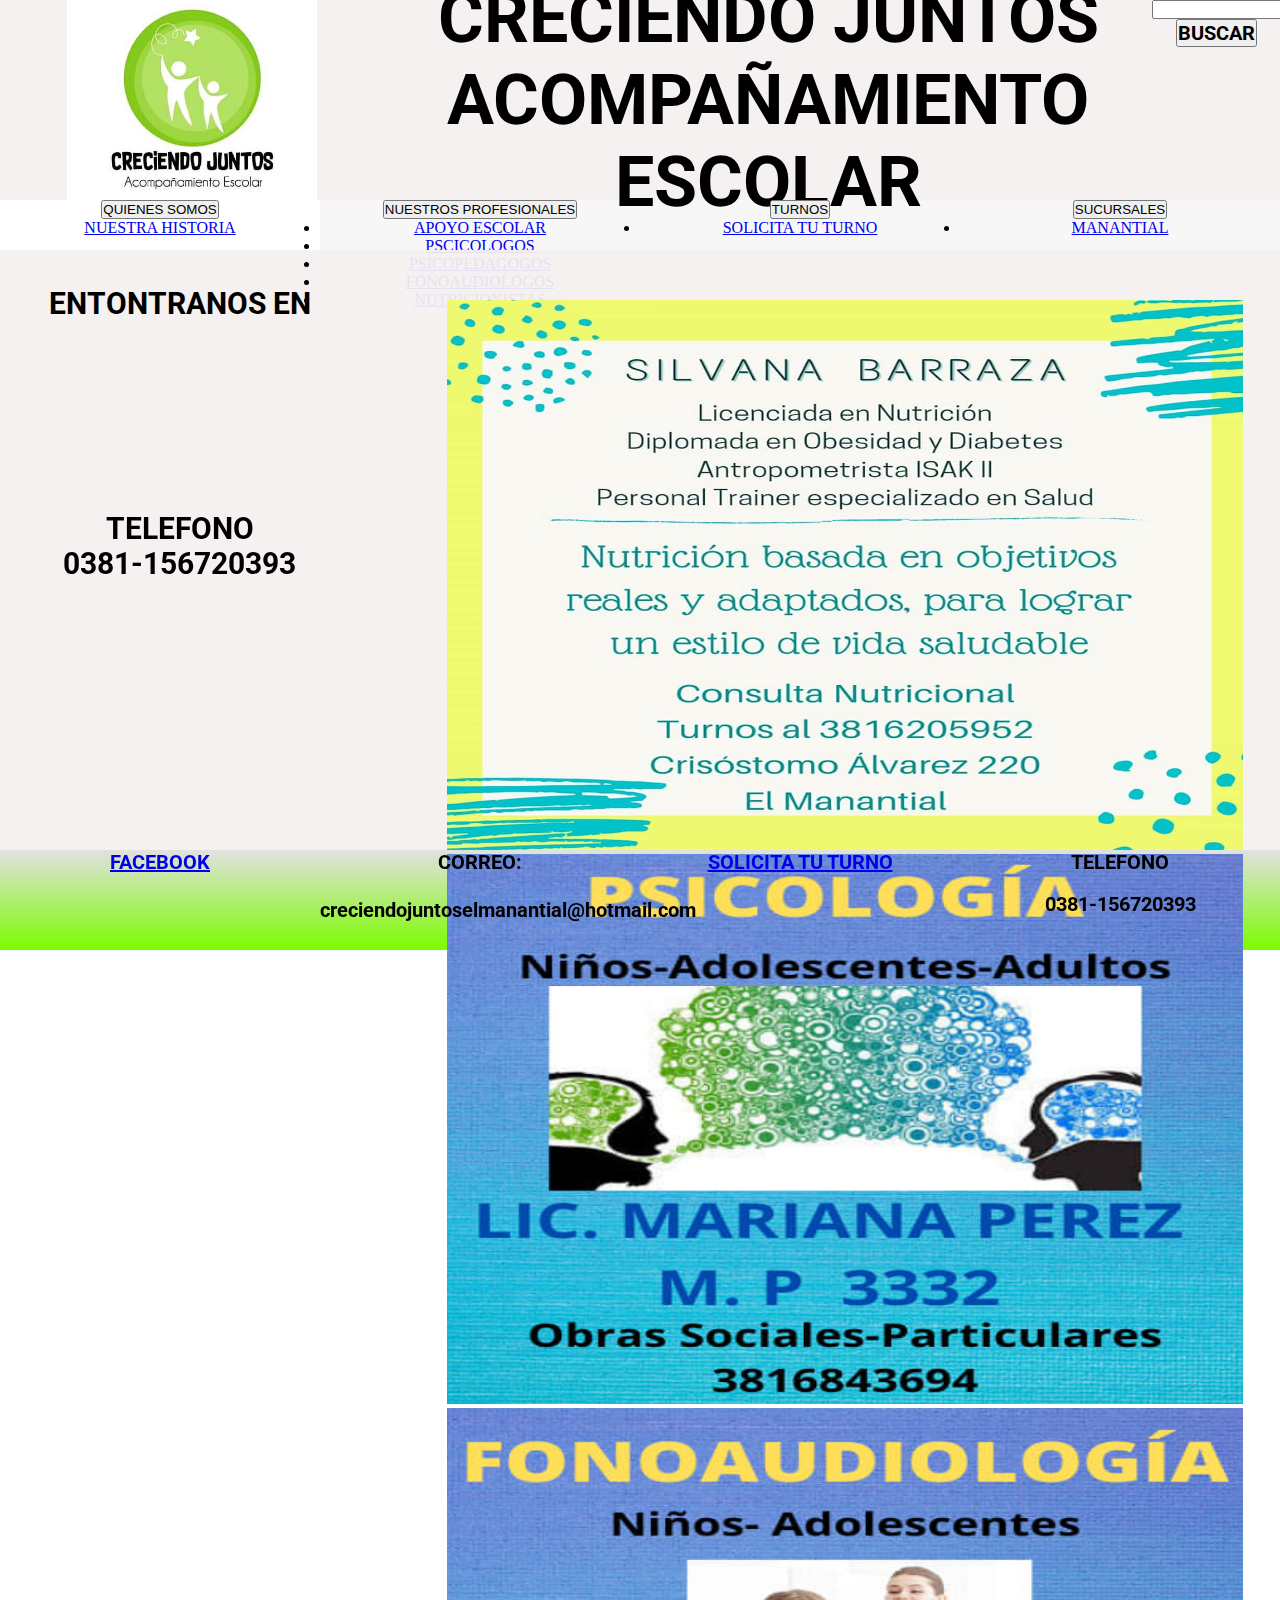
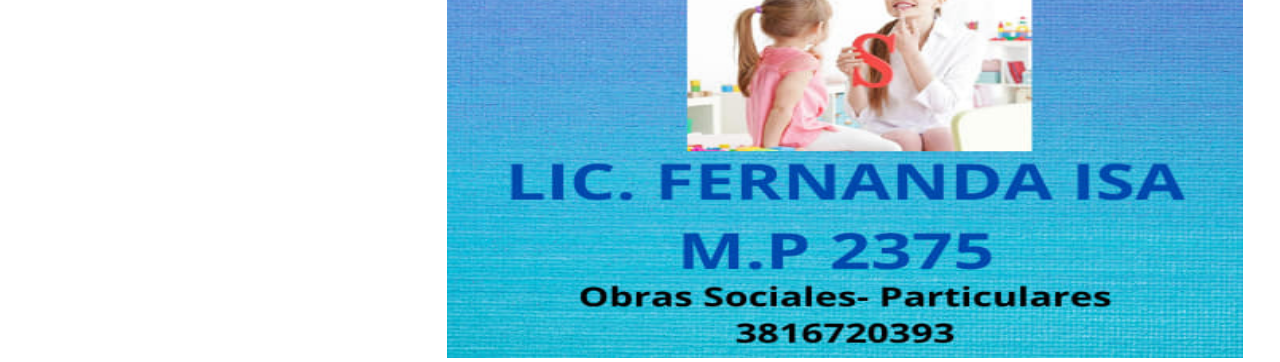
<file: index.html>
<!DOCTYPE html>
<html lang="en">
<head>
    <meta charset="UTF-8">
    <meta http-equiv="X-UA-Compatible" content="IE=edge">
    <meta name="viewport" content="width=device-width, initial-scale=1.0">
    <meta name="keywords" content="CENTRO MEDICO, APOYO ESCOLAR, ESCUELA, PSICO">
    <link rel="stylesheet" href="estilo2.css">
    <link rel="preconnect" href="https://fonts.gstatic.com">
    <link href="https://fonts.googleapis.com/css2?family=Roboto&display=swap" rel="stylesheet">
    <link href="https://cdn.jsdelivr.net/npm/bootstrap@5.0.2/dist/css/bootstrap.min.css" rel="stylesheet" integrity="sha384-EVSTQN3/azprG1Anm3QDgpJLIm9Nao0Yz1ztcQTwFspd3yD65VohhpuuCOmLASjC" crossorigin="anonymous">
    <title>CENTRO MEDICO</title>
 
  </head>
<body>
<!--ENCABEZADO-->
    <div id="encabezado">
        <div id="logo">
<img src="imagenes/logo.png" alt="">
        </div>
<div id="titulo">
<h1>CRECIENDO JUNTOS <br> ACOMPAÑAMIENTO ESCOLAR</h1>
</div>
<div id="buscador">
    <nav class="navbar navbar-light bg-light justify-content-between navbar navbar-light">
        <a class="navbar-brand"></a>
        <form class="form-inline">
          <input class="form-control mr-sm-2" type="BUSCAR" placeholder="" aria-label="BUSCADOR">
          <button class="btn btn-outline-success my-2 my-sm-0" type="submit"> <h3> BUSCAR</h3></button>
        </form>
      </nav>
</div>
    </div>
  <!--MENU-->
    <div id="menu"> 
    <div class="btn-group1">
           <button class="btn btn-secondary dropdown-toggle" type="button" id="defaultDropdown" data-bs-toggle="dropdown" data-bs-auto-close="true" aria-expanded="false">
        QUIENES SOMOS
      </button>
      <ul class="dropdown-menu" aria-labelledby="defaultDropdown">
        <li><a class="dropdown-item" href="quienessomo.html">NUESTRA HISTORIA</a></li>
      </ul>
    </div>
       <div class="btn-group2">
      <button class="btn btn-secondary dropdown-toggle" type="button" id="dropdownMenuClickableOutside" data-bs-toggle="dropdown" data-bs-auto-close="inside" aria-expanded="false">
        NUESTROS PROFESIONALES
      </button>
      <ul class="dropdown-menu" aria-labelledby="dropdownMenuClickableOutside">
        <li><a class="dropdown-item" href="apoyoescolar.html">APOYO ESCOLAR</a></li>
        <li><a class="dropdown-item" href="pscicologa.html">PSCICOLOGOS</a></li>
        <li><a class="dropdown-item" href="psicopedagoga.html">PSICOPEDAGOGOS</a></li>
        <li><a class="dropdown-item" href="fonoaudiologa.html"> FONOAUDIOLOGOS</a></li>
        <li><a class="dropdown-item" href="nutricionista.html"> NUTRICIONISTAS</a></li>
      </ul>
    </div>
    
    <div class="btn-group3">
      <button class="btn btn-secondary dropdown-toggle" type="button" id="dropdownMenuClickableInside" data-bs-toggle="dropdown" data-bs-auto-close="outside" aria-expanded="false">
        TURNOS
      </button>
      <ul class="dropdown-menu" aria-labelledby="dropdownMenuClickableInside">
        <li><a class="dropdown-item" href="turnos.html"> SOLICITA TU TURNO</a></li>
        
    </div>
    
    <div class="btn-group4">
      <button class="btn btn-secondary dropdown-toggle" type="button" id="dropdownMenuClickable" data-bs-toggle="dropdown" data-bs-auto-close="false" aria-expanded="false">
        SUCURSALES
      </button>
      <ul class="dropdown-menu" aria-labelledby="dropdownMenuClickable">
        <li><a class="dropdown-item" href="sucursales.html">MANANTIAL</a></li> 
      </ul>
    </div>

  </div>

  <!--CENTRO-->
<div id="centro">
    <div id="mapa">
    
    <br>    <br><h2> ENTONTRANOS EN  </h2> <br>
    <iframe src="https://www.google.com/maps/embed?pb=!1m18!1m12!1m3!1d3560.2058272064764!2d-65.20322358495676!3d-26.833404983161802!2m3!1f0!2f0!3f0!3m2!1i1024!2i768!4f13.1!3m3!1m2!1s0x94225c05405c2fbf%3A0x71c183bca7299e98!2sCris%C3%B3stomo%20Alvarez%20220%2C%20T4000CHF%20San%20Miguel%20de%20Tucum%C3%A1n%2C%20Tucum%C3%A1n!5e0!3m2!1ses-419!2sar!4v1622126256722!5m2!1ses-419!2sar" width="150px" height="150px" style="border:0;" allowfullscreen="" loading="lazy"></iframe>
    <br><br>
    <section id="telefono">  <h2> TELEFONO <br> 0381-156720393  </h2> </section>    
</div>
<div id="fotos">
    <div id="carouselExampleSlidesOnly" class="carousel slide" data-bs-ride="carousel">
        <div class="carousel-inner">
          <div class="carousel-item active">
            <img id="nutri" src="imagenes/nutricion.png" class="d-block w-100" alt="...">
          </div>
          <div class="carousel-item">
            <img id="pscico" src="imagenes/pscicologa.png" class="d-block w-100" alt="...">
          </div>
          <div class="carousel-item">
            <img id="fono" src="imagenes/fono.png" class="d-block w-100" alt="...">
          </div>
        </div>
      </div>
</div>
    </div>
                                            <!--PIE-->
    <footer id="pie">
    <div id="face"> 
        <a href= " https://www.facebook.com/Creciendo-Juntos-acompa%C3%B1amiento-escolar-324695494801146" > <h3> FACEBOOK</h3> </a> 
       </div>
        <div id="correo">
        <h3> CORREO:
            <br> <br> creciendojuntoselmanantial@hotmail.com </h3> 
       </div>
       
       <div id="turnos">
       <a href="turnos.html"> <h3> SOLICITA TU TURNO</h3> </a>
       </div>
       
       <div id="whatsapp">
           <h3>TELEFONO</h3>
           <br>
        <h3> 0381-156720393 </h3> 
       </div>
       
       
    
</footer>
    <script src="https://cdn.jsdelivr.net/npm/bootstrap@5.0.2/dist/js/bootstrap.bundle.min.js" integrity="sha384-MrcW6ZMFYlzcLA8Nl+NtUVF0sA7MsXsP1UyJoMp4YLEuNSfAP+JcXn/tWtIaxVXM" crossorigin="anonymous"></script>
</body>
</html>
</file>
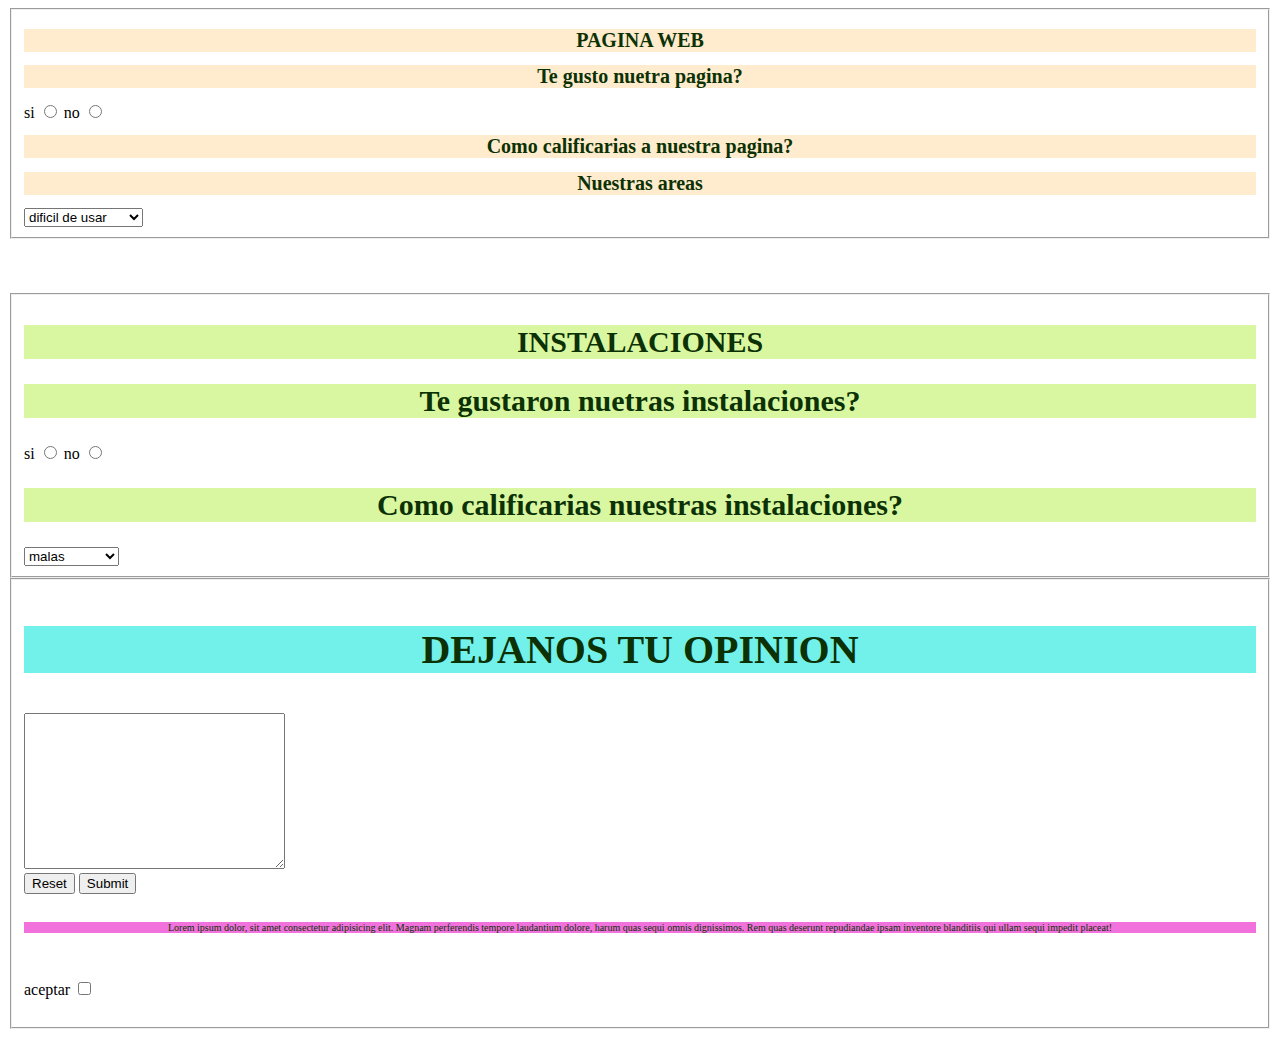
<file: contactanos.html>
<!DOCTYPE html>
<html lang="en">
<head>
    <meta charset="UTF-8">
    <meta http-equiv="X-UA-Compatible" content="IE=edge">
    <meta name="viewport" content="width=device-width, initial-scale=1.0">
    <title>Document</title>
    <style>
h1 {color: rgb(11, 49, 4); 
    font-size: 20px;
    font-style: bold;
    text-align: center;
    font-family: Georgia, 'Times New Roman', Times, serif ;
    background-color: blanchedalmond;
 }

 h2 {color: rgb(11, 49, 4); 
    font-size: 30px;
    font-style: bold;
    text-align: center;
    font-family: Georgia, 'Times New Roman', Times, serif ;
    background-color: rgb(216, 247, 160);
 }

 h3 {color: rgb(11, 49, 4); 
    font-size: 40px;
    font-style: bold;
    text-align: center;
    font-family: Georgia, 'Times New Roman', Times, serif ;
    background-color: rgb(114, 241, 235);
 }
 P {color: rgb(11, 49, 4); 
    font-size: 10px;
    font-style: bold;
    text-align: center;
    font-family: Georgia, 'Times New Roman', Times, serif ;
    background-color: rgb(241, 114, 220);
 }

    </style>
</head>
<body>
    <form action="" method="">
        <fieldset>
            <h1>  PAGINA WEB </h1>
            <h1> Te gusto nuetra pagina? </h1> 
            si <input type="radio" name="opinionusuario"> 
            no <input type="radio" name="opinionusuario"> 
            <h1> Como calificarias a nuestra pagina? </h1> 
            <h1> Nuestras areas </h1>
            <select name="" id="">
                <option value=""> dificil de usar </option>
                <option value=""> regular </option>
                <option value=""> facil de usar </option>
                <option value=""> muy buena </option>
                <option value=""> no quiero opinar </option>
            </select>
         </fieldset> 
                   
        <br> <br><br>
       
        <fieldset>
            <h2> INSTALACIONES </h2>
            <h2>Te gustaron nuetras instalaciones? </h2> 
            si <input type="radio" name="opinionusuario"> 
            no <input type="radio" name="opinionusuario"> 
            <h2> Como calificarias nuestras instalaciones? </h2> 
            <select name="" id="">
                <option value=""> malas </option>
                <option value=""> regulares </option>
                <option value=""> buenas </option>
                <option value=""> muy buenas </option>
             </select>
            </fieldset>
       
       
        <fieldset>
            <h3> DEJANOS TU OPINION </h3>
            <textarea name=""; id=""; cols="30" ; rows="10"> </textarea>
        <br> 
        <input type="reset" >
        <input type="submit" >
        <br><br>
       <p>   Lorem ipsum dolor, sit amet consectetur adipisicing elit. Magnam perferendis tempore laudantium dolore, harum quas sequi omnis dignissimos. Rem quas deserunt repudiandae ipsam inventore blanditiis qui ullam sequi impedit placeat!  </p> 
        <br> <br>
        aceptar <input type="checkbox">
        <br><br>
        </fieldset> 
            
                     
</body>
</html>
</file>
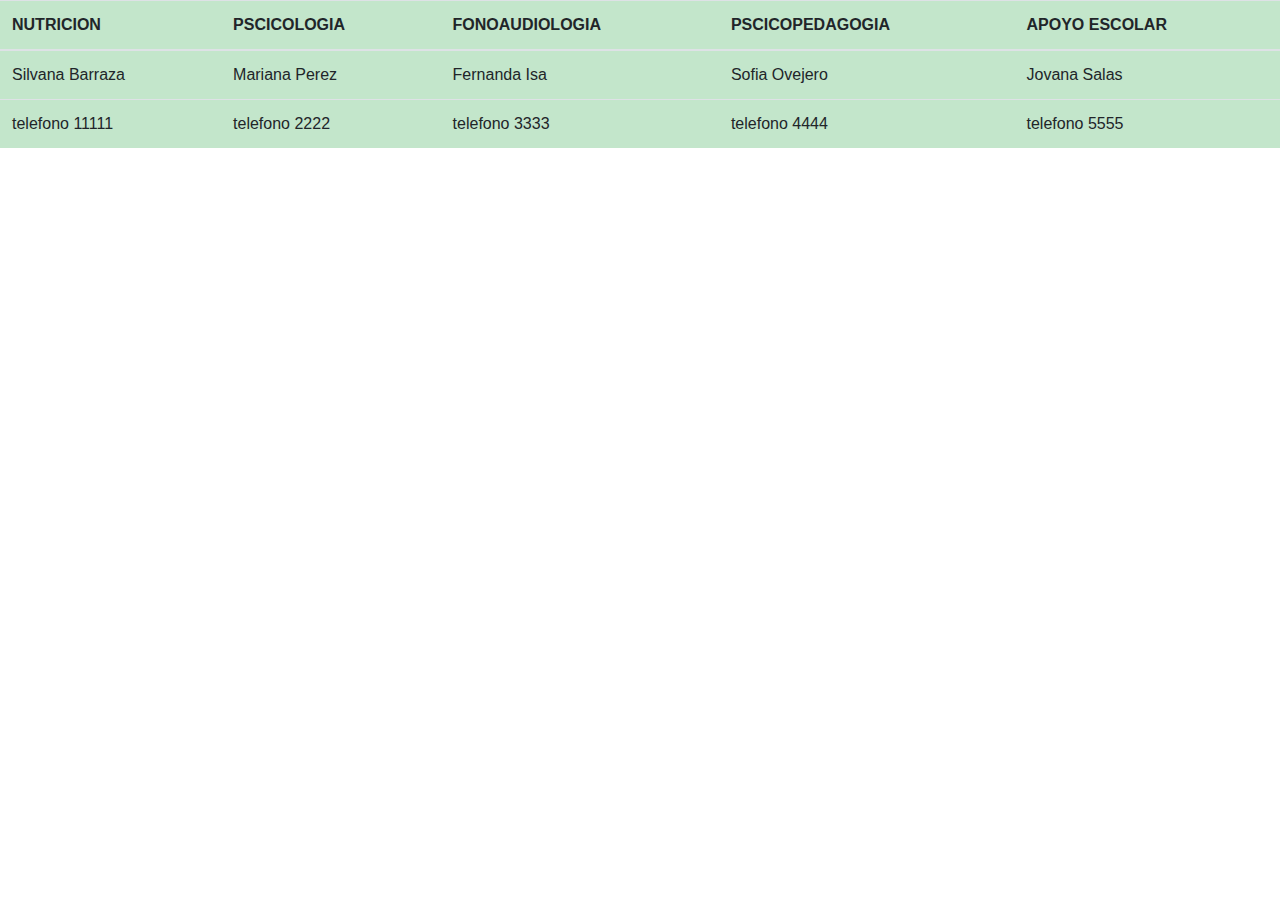
<file: turnos.html>
<!DOCTYPE html>
<html lang="en">
<head>
    <meta charset="UTF-8">
    <meta http-equiv="X-UA-Compatible" content="IE=edge">
    <meta name="viewport" content="width=, initial-scale=1.0">
    <link rel="stylesheet" href="https://maxcdn.bootstrapcdn.com/bootstrap/4.0.0/css/bootstrap.min.css" integrity="sha384-Gn5384xqQ1aoWXA+058RXPxPg6fy4IWvTNh0E263XmFcJlSAwiGgFAW/dAiS6JXm" crossorigin="anonymous">
    <title>Document</title>
    </head>
<body>
   <div class="conteiner"> 
        <table class="table table-success">
        <thead>
          <tr>
            <th scope="col">NUTRICION</th>
            <th scope="col"> PSCICOLOGIA</th>
            <th scope="col"> FONOAUDIOLOGIA</th>
            <th scope="col"> PSCICOPEDAGOGIA</th>
            <th scope="col"> APOYO ESCOLAR</th>
          </tr>
        </thead>
        <tbody>
          <tr>
            <td scope="row"> Silvana Barraza</td>
            <td> Mariana Perez</td>
            <td> Fernanda Isa</td>
            <td> Sofia Ovejero</td> 
            <td> Jovana Salas</td>  
        </tr>
          <tr>
            <td scope="row"> telefono 11111</td>
            <td>telefono 2222</td>
            <td>telefono 3333</td>
            <td> telefono 4444</td>
            <td> telefono 5555</td>
          </tr>
         
        </tbody>
      </table>
    </div>
      <script src="https://maxcdn.bootstrapcdn.com/bootstrap/4.0.0/js/bootstrap.min.js" integrity="sha384-JZR6Spejh4U02d8jOt6vLEHfe/JQGiRRSQQxSfFWpi1MquVdAyjUar5+76PVCmYl" crossorigin="anonymous"></script>  
 </body>
</html>
</file>
<file: estilo2.css>
* {
    margin: 0;
    padding: 0;
    box-sizing: border-box;
}

#encabezado{ 
    display: grid;
    grid-template-columns: 30% 60% 10%;
    grid-template-rows: 200px;
    grid-template-areas: "logo1 titulo buscador";
    align-items: center;
    text-align: center;
    background-color: rgba(245, 240, 240, 0.938);
}
#logo{ 
    grid-area: logo1;
}
img{
    max-width: 100%;
    width: 65%;
    height: 65%;
}
#titulo{ 
    grid-area: titulo;
    }
#buscador{ 
    grid-area: buscador;
    max-width: 100%;
    height: 100%;
    position: sticky;
    }

    #menu{ 
        display: grid;
        grid-template-columns: 25% 25% 25% 25%;
        grid-template-rows: 50px;
        grid-template-areas: "btn-group1 btn-group2 btn-group3 btn-group4";
        background-color: rgb(248, 247, 247);
        align-content: center;
        justify-content: center;
    text-align: center;
    } 

    .btn-group1{ 
        grid-area: btn-group1;
        max-width: 100%;
        height: 100%;
        background-color: white;
        color: black;
        
        }   
        .btn-group2{ 
            grid-area: btn-group2;
            max-width: 100%;
            height: 100%;
           
            }   
            .btn-group3{ 
                grid-area: btn-group3;
                max-width: 100%;
                height: 100%;
                
                }   
                .btn-group4{ 
                    grid-area: btn-group4;
                    max-width: 100%;
                    height: 100%;
                    
                    }   
    




#centro{ 
    display: grid;
    grid-template-columns: 30% 70%;
    grid-template-rows: 600px;
    column-gap: 25px;
    grid-template-areas: "mapa fotos";
    align-items: stretch;
    text-align: center;
    background-color: rgba(245, 240, 240, 0.938);
    justify-content: center;
    
}
#mapa{ 
    grid-area: mapa;
    max-width: 100%;
    width: 100%;
    height: 200px;
    }

#fotos{ 
    grid-area: fotos;
    max-width: 100%;
    width: 100%;
    height: 600px;
    border: 50px solid rgba(245, 240, 240, 0.938);
    
}
#nutri{ 
    max-width: 100%;
    width: 100%;
    height: 550px;
    }
#pscico{ 
    max-width: 100%;
    width: 100%;
    height: 550px;
    }
#fono{ 
    max-width: 100%;
    width: 100%;
    height: 550px;
    }

#pie{ 
    display: grid;
    grid-template-columns: 25% 25% 25% 25%;
    grid-template-rows: 100px;
    grid-template-areas: "face correo telefono turnos";
    text-align: center;
    background-image: linear-gradient(to bottom, rgb(226, 225, 225),lawngreen);
    
}
#face{ 
    max-width: 100%;
    width: 100%;
        }
#correo{ 
    max-width: 100%;
    width: 100%;
            }
#whatsapp{ 
    max-width: 100%;
    width: 100%;
    
    
    }
    #turnos{ 
    max-width: 100%;
    width: 100%;
    text-align: center;
    }
h1{
    font-size:70px;
    font-family: 'Roboto', sans-serif;
    font-style: bold;
  }

  h2{
    font-size:30px;
    font-family: 'Roboto', sans-serif;
    font-style: bold;
  }
  h3{
    font-size:20px;
    font-family: 'Roboto', sans-serif;
    font-style: bold;
  }
  @media only screen and (max-width: 1200px) {

}

@media only screen and (max-width: 992px) {
  
}

@media only screen and (max-width: 768px) {

}

@media only screen and (max-width: 576px) {
    h1{
    font-size:20px;
    font-family: 'Roboto', sans-serif;
    font-style: bold;
  }

  h2{
    font-size:10px;
    font-family: 'Roboto', sans-serif;
    font-style: bold;
  }
  h3{
    font-size:10px;
    font-family: 'Roboto', sans-serif;
    font-style: bold;
  }

  * {
    margin: 0;
    padding: 0;
    box-sizing: border-box;
}
#encabezado{ 
    display: grid;
    grid-template-columns: 30% 60% 10%;
    grid-template-rows: 100px;
    grid-template-areas: "logo1 titulo buscador";
    align-items: center;
    text-align: center;
    background-color: rgba(245, 240, 240, 0.938);
    
}
#logo{ 
    grid-area: logo1;
}
img{
    max-width: 100%;
    width: 100%;
    height: 100%;
}
#titulo{ 
    grid-area: titulo;
    }


#centro{ 
    display: grid;
    grid-template-columns: 30% 70%;
    grid-template-rows: 300px;
    column-gap: 25px;
    grid-template-areas: "mapa fotos";
    align-items: stretch;
    text-align: center;
    background-color: rgba(245, 240, 240, 0.938);
    justify-content: center;
    
}
#mapa{ 
    grid-area: mapa;
    max-width: 100%;
    width: 100%;
    height: 200px;
    }

#fotos{ 
    grid-area: fotos;
    max-width: 100%;
    width: 100%;
    height: 300px;
    border: 30px solid rgba(245, 240, 240, 0.938);
    
}
#nutri{ 
    max-width: 100%;
    width: 100%;
    height: 250px;
    }
#pscico{ 
    max-width: 100%;
    width: 100%;
    height: 250px;
    }
#fono{ 
    max-width: 100%;
    width: 100%;
    height: 250px;
    }


}
</file>
